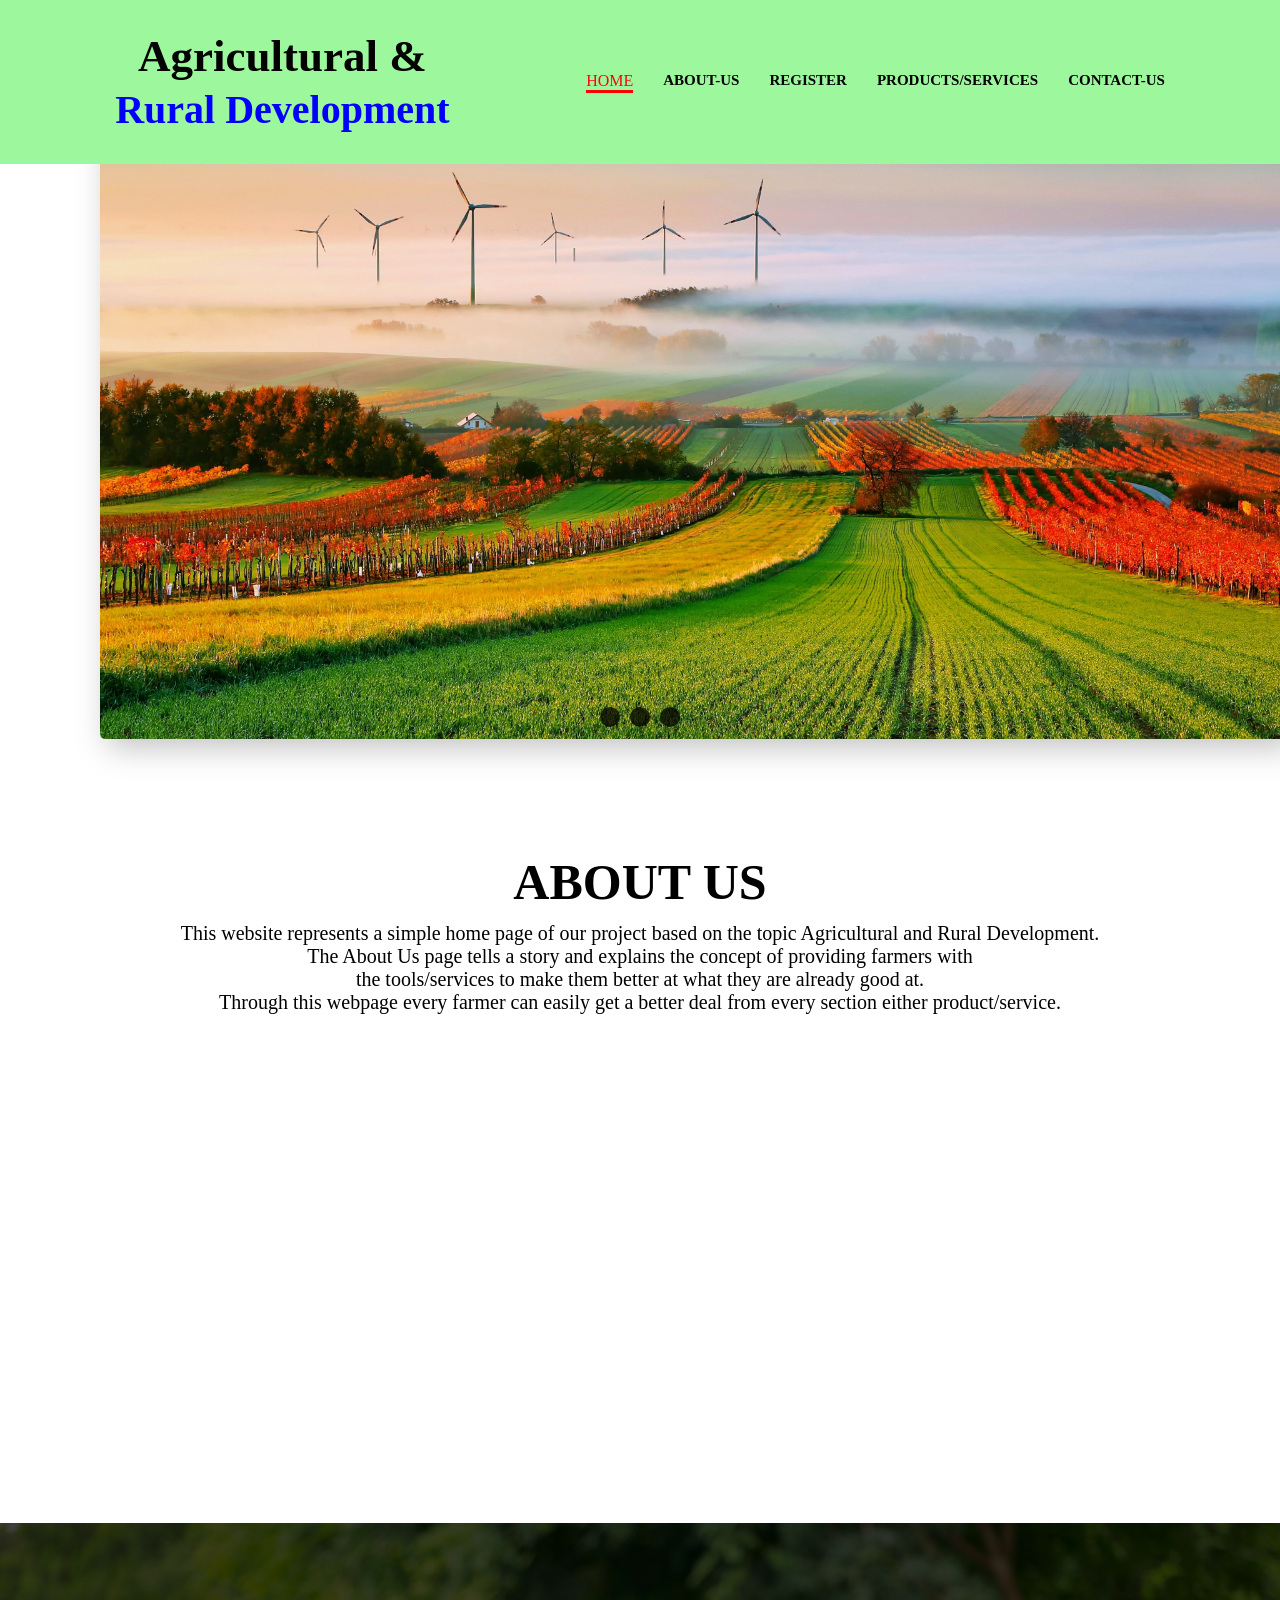
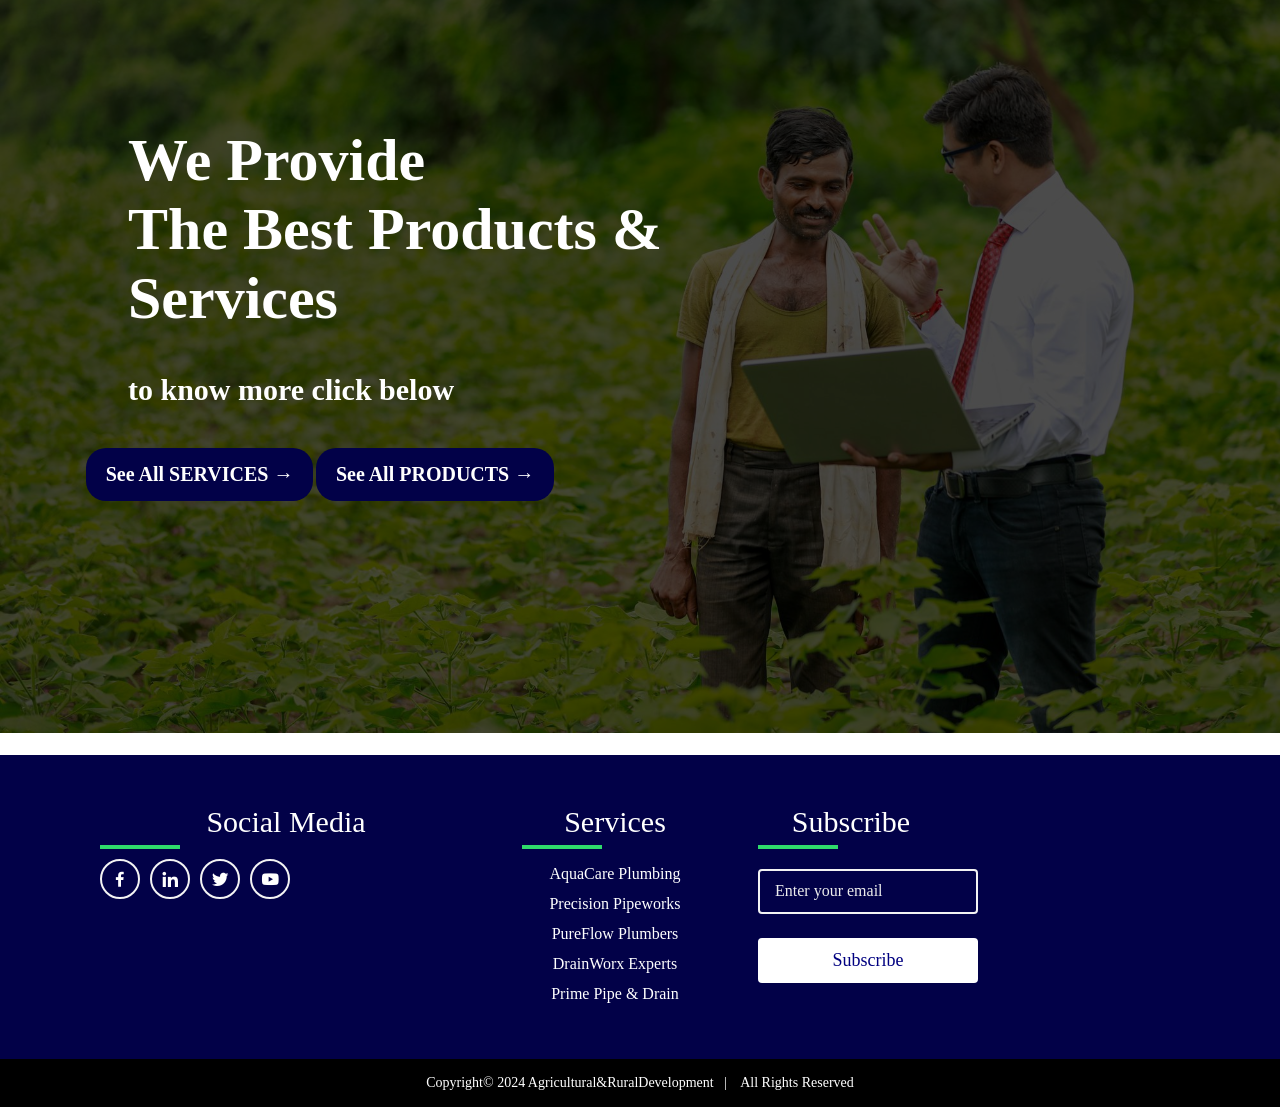
<file: index.html>
<!DOCTYPE html>
<html lang="en">
<head>
    <meta charset="UTF-8">
    <meta name="viewport" content="width=device-width, initial-scale=1.0">
    <title>Agriculture and Rural Development</title>
    <link rel="stylesheet" href="index.css">
    <link href='https://unpkg.com/boxicons@2.1.4/css/boxicons.min.css' rel='stylesheet'>
</head>
<body><center>
    <header>
        <h1 class="logo">Agricultural &<br><span>Rural Development</span></h1> 
        <nav class="nav">
            <input type="checkbox" id="sidebar-active">
            <label class="opensidebarbutton" for="sidebar-active">
                <svg xmlns="http://www.w3.org/2000/svg" height="32" viewbox="0 -960 960 960" width="32"><path d="M120-240v-80h720v80H120Zm0-200v-80h720v80H120Zm0-200v-80h720v80H120Z"/></svg>
            </label>

            <div class="links-container">
                <label class="closesidebarbutton" for="sidebar-active">
                    <svg xmlns="http://www.w3.org/2000/svg" height="32" viewbox="0 -960 960 960" width="32"><path d="m256-200-56-56 224-224-224-224 56-56 224 224 224-224 56 56-224 224 224 224-56 56-224-224-224 224Z"/></svg>
                </label>

                <a class="active">HOME</a>
                <a href="#aboutus">ABOUT-US</a>
                <a href="UserRegistration.html">REGISTER</a>
                <a href="#services">PRODUCTS/SERVICES</a>
                <a href="#contactus">CONTACT-US</a>
            </div>
        </nav>
    </header><br><br><br><br>
    <section class="container">
        <div class="slider-wrapper">
            <div class="slider">
                <img id="slide-1" src="img1.jpg">
                <img id="slide-2" src="img2.jpg">
                <img id="slide-3" src="img3.jpg">
            </div>
            <div class="slider-nav">
                <a href="#slide-1"></a>
                <a href="#slide-2"></a>
                <a href="#slide-3"></a>
            </div>
        </div>
    </section><br><br>
    <section class="aboutus" id="aboutus">
        <h1><u>ABOUT US</u></h1><br>
        <p>This website represents a simple home page of our project based on the topic Agricultural and Rural Development.<br>
            The About Us page tells a story and explains the concept of providing farmers with<br> the tools/services to make them better at what they are already good at. 
            <br>Through this webpage every farmer can easily get a better deal from every section either product/service.</p>
        </section><br><br>
        <section class="services" id="services">
            <h1>We Provide<br>The Best Products & Services</h1>
            <h3>to know more click below</h3>
            <button>See All SERVICES &#8594;</button>
            <button>See All PRODUCTS &#8594;</button>
        </section><br><br>
            <footer>
                <div class="container" id="contactus">
                    <div class="sec about">
                        <h2>Social Media</h2>
                        <ul class="socila-icon">
                            <li><a href="#"><i class='bx bxl-facebook'></i></a></li>
                            <li><a href="#"><i class='bx bxl-linkedin'></i></a></li>
                            <li><a href="#"><i class='bx bxl-twitter'></i></a></li>
                            <li><a href="#"><i class='bx bxl-youtube'></i></a></li>
                        </ul>
                    </div>
                    <div class="sec shop">
                        <h2>Services</h2>
                        <ul>
                            <li><a href="#">AquaCare Plumbing</a></li>
                            <li><a href="#">Precision Pipeworks</a></li>
                            <li><a href="#">PureFlow Plumbers</a></li>
                            <li><a href="#">DrainWorx Experts</a></li>
                            <li><a href="#">Prime Pipe & Drain</a></li>
                        </ul>
                    </div>
                    <div class="sec contact">
                        <h2>Subscribe</h2>
                        <ul class="info">
                          <li><input type="text" placeholder="Enter your email"></li>
                          <li><input type="button" value="Subscribe"></li>
                        </ul>
                    </div>
                </div>
            </footer>
        <div class="copyright">
                <p>Copyright© 2024 Agricultural&RuralDevelopment &nbsp;&nbsp;| &nbsp;&nbsp;  All Rights Reserved</p>
        </div>
        
</center></body>
</body>
</html>
</file>
<file: index.css>
*{
    margin:0;
    padding:0;
    box-sizing: border-box;
    text-decoration: none;
    border:none;
    outline:none;
    font-family:'Times New Roman', Times, serif;
}
html{
    font-size:62.5%;
    text-align: center;
}
body{
    display:flex;
    flex-direction: column;
    justify-content: space-evenly;
}
header{
    position:fixed;
    top:0;
    left:0;
    width:100%;
    padding:3rem 9%;
    background-color: rgb(157, 248, 157);
    filter:drop-shadow(10px);
    display:flex;
    justify-content: space-between;
    align-items: center;
    z-index:100;
}
.logo{
    color:rgb(3, 3, 3);
    font-size:4.5rem;
    font-weight: 800;
    cursor:pointer;
    transition:0.5s ease;
}
.logo:hover{
    transform: scale(1.1);
}
.logo span{
    color:blue;
    font-size:4rem;
}
nav a{
    font-size: 1.5rem;
    color:black;
    margin-left:3rem;
    font-weight:bolder;
    transition: 0.3s ease;
    border-bottom:3px solid transparent;
}
nav a:hover{
    font-size: 1.6rem;
    color:rgb(250, 5, 5);
    margin-left:3rem;
    font-weight: 500;
    transition: 0.3s ease;
    border-bottom:3px solid red;
}
nav .active{
    font-size: 1.6rem;
    color:rgb(250, 5, 5);
    margin-left:3rem;
    font-weight: 500;
    border-bottom:3px solid red;
}
nav .activated::after{
    color:red;
}
.links-container{
    height: 100%;
    width:100%;
    display:flex;
    flex-direction: row;
    justify-content: space-evenly;
    align-items: center;
}
#sidebar-active{
    display:none;
}
.opensidebarbutton,.closesidebarbutton{
      display:none;
}
.container{
    padding:2rem;
}
.slider-wrapper{
    position: relative;
    max-width: 48rem;
    margin: 0 auto;
}
.slider{
    display: flex;
    aspect-ratio: 16/9;
    overflow-x: auto;
    scroll-snap-type: x mandatory;
    scroll-behavior: smooth;
    box-shadow: 0 1.5rem 3rem -0.75rem rgba(0,0,0,0.25);
    border-radius:0.5rem;
    height:75vh;
    transform:translateX(-25%);
}
.slider::-webkit-scrollbar {
    display: none; /* Safari and Chrome */
}
.slider img{
    flex: 1 0 100%;
    scroll-snap-type: start;
    object-fit: cover;
}
.slider-nav{
    display:flex;
    column-gap: 1rem;
    position:absolute;
    bottom:1.25rem;
    left:50%;
    transform: translate(-50%);
    z-index: 1;
}
.slider-nav a{
    width: 2rem;
    height:2rem;
    border-radius: 50%;
    background-color: black;
    opacity:0.75;
    transition: opacity ease 250ms;
}
.slider-nav a:hover{
    opacity:1;
}
.aboutus{
    position: relative;
    top :30%;
    max-width:90%;
    margin: 0 auto;
    height:80vh;
}
.aboutus h1{
    font-size: 50px;
    position: relative;
    top:10%;
}
.aboutus p{
    font-size: 20px;
    position: relative;
    top:10%;
}
.services{
    background:rgba(0,0,0,0.7) url('Services.jpg');
    background-position: center;
    background-repeat: no-repeat;
    background-size: cover;
    background-blend-mode: darken;
    width: 100%;
    height: 90vh;
}
.services h1{
    color:#fff;
    font-size: 60px;
    text-align: start;
    position:relative;
    left:-15%;
    top:25%;
    width:50%;
}
.services h3{
    width:50%;
    color:#fff;
    font-size: 30px;
    text-align: start;
    position:relative;
    left:-15%;
    top:30%;
}
.services button{
    padding:15px 20px;
    background-color:#020148;
    color:white;
    font-weight:bolder;
    font-size:20px;
    cursor:pointer;
    border-radius: 20px;
    transition:all 0.4s ease; 
    position:relative;
    top:35%;
    left:-25%;
}
.services button:hover{
    background-color:white;
    color:#020148;
}
footer{
    position: relative;
    width: 100%;
    height: auto;
    padding: 30px 80px;
    background: #020148;
}
footer .container{
    width: 100%;
    display: grid;
    grid-template-columns: 2fr 1fr 1fr 1fr;
    grid-gap: 50px;
}
footer .container .sec h2{
    position: relative;
    color: #fff;
    font-weight: 500;
    font-size:30px;
    margin-bottom: 20px;
}
footer .container .sec h2::before{
    content: '';
    position: absolute;
    bottom: -10px;
    left: 0;
    width: 80px;
    height: 4px;
    background: rgba(53, 244, 111, 0.9);
}
footer .container .sec p{
    font-size: 16px;
    line-height: 26px;
    color: #fff;
}
.socila-icon{
    margin-top: 20px;
    display: grid;
    grid-template-columns: repeat(4, 40px);
    grid-gap: 10px;
}
.socila-icon li{
    list-style: none;
}
.socila-icon li a{
    font-size: 20px;
    color: #fff;
    text-decoration: none;
    height: 40px;
    width: 40px;
    display: inline-block;
    background: transparent;
    border-radius: 50%;
    display: grid;
    align-content: center;
    justify-content: center;
    transition: 0.5s;
    position: relative;
    overflow: hidden;
    z-index: 1;
    border:2px solid #f3f3f3;
}
.socila-icon li a::before{
    content: '';
    position: absolute;
    height: 40px;
    width: 0;
    top: 0;
    left: 0;
    background: rgba(32, 187, 78, 0.3);
    transition: 0.5s;
    z-index: -1;
}
.socila-icon li a:hover::before{
    width: 40px;
}
.usefullinks{
    position: relative;
}
.usefullinks li{
    list-style: none;
}
.usefullinks li a{
    text-decoration: none;
    font-size: 16px;
    list-style: none;
    line-height: 30px;
    color: #fff;
    transition: 0.3s;
}
.usefullinks li a:hover{
    color: #c18700;
}
.shop{
    position: relative;
}
.shop li{
    list-style: none;
}
.shop li a{
    text-decoration: none;
    font-size: 16px;
    list-style: none;
    line-height: 30px;
    color: #fff;
    transition: 0.3s;
}
.shop li a:hover{
    color: rgba(105, 252, 149, 0.9);
}
.info{
  position: relative;
  margin-top: 25px;
}
.info li{
  display: grid;
  grid-template-columns: 35px 1fr;
  margin-bottom: 20px;
}
input{
  height: 45px;
  width: 220px;
  outline: none;
  border: 2px solid #f3f3f3;
  background: transparent;
  border-radius: 4px;
  padding: 0 15px;
  font-size: 15px;
  color: #fff;
  margin-top: 5px;
}
input::placeholder{
  color: #ededed;
  font-size: 16px;
}
input[type="button"]{
  background: #fff;
  color: navy;
  border: none;
  font-size: 18px;
  font-weight: 500;
  margin: 4px 0;
  cursor: pointer;
  transition: all 0.4s ease;
}
input[type="button"]:hover{
  background: rgba(105, 252, 149, 0.9);
  color: #000;
}
footer .container .sec p a{
    font-size: 16px;
    text-decoration: none;
    color: #fff;
    transition: 0.3s;
}
footer .container .sec p a:hover{
    color: #ff008c;
}
.copyright{
    position: relative;
    padding: 16px 20px;
    background: black;
}
.copyright p{
    font-size: 14px;
    color: #fff;
    text-align: center;
}
@media(max-width:850px){
    .links-container{
        display:none;
        flex-direction: column;
        align-items: flex-start;
        position:fixed;
        top:0;
        right:0;
        z-index:10;
        width:200px;
        background-color: rgba(105, 252, 149, 0.9);
        box-shadow: -5px 0 5px rgb(98, 95, 253);
    }
    nav a{
        position:relative;
        top:-50px;
        left:5%;
        font-size: 15px;
        box-sizing:border-box;
        height:auto;
        width:50%;
        padding:7px;
        justify-content: flex-start;
    }
    .opensidebarbutton,.closesidebarbutton{
        display:block;
    }
    #sidebar-active:checked~.links-container{
        display:flex;
    }
    .slider{
        max-width: 170%;
        height:75vh;
        transform:translateX(-25%);
    }
    .aboutus p{
        width:90%;
        font-size:25px;
    }
    footer .container{
        grid-template-columns: repeat(2, 1fr);
        grid-gap: 40px;
    }
    footer{
        padding: 50px 40px;
    }
}
@media screen and (max-width:500px){
    .slider{
        width: 120%;
        position:relative;
        left:13%;
        transform: translate(-22%);
        height:400px;
    }
    .logo{
        font-size:3.1rem;
    }
    .logo span{
        font-size:3.1rem;
    }
    footer .container{
        grid-template-columns: repeat(1, 1fr);
    }
    .aboutus p{
        width:90%;
        font-size:20px;
    }
    .services h1{
        font-size: 45px;
        left:-15%;
        top:15%;
        width:55%;
    }
    .services h3{
        width:70%;
        font-size: 20px;
        left:-7%;
        top:21%;
    }
    .services button{
        padding:10px 15px;
        border-radius: 10px;
        position:relative;
        top:30%;
        left:1%;
        border:1px solid white;
    }
}
</file>
